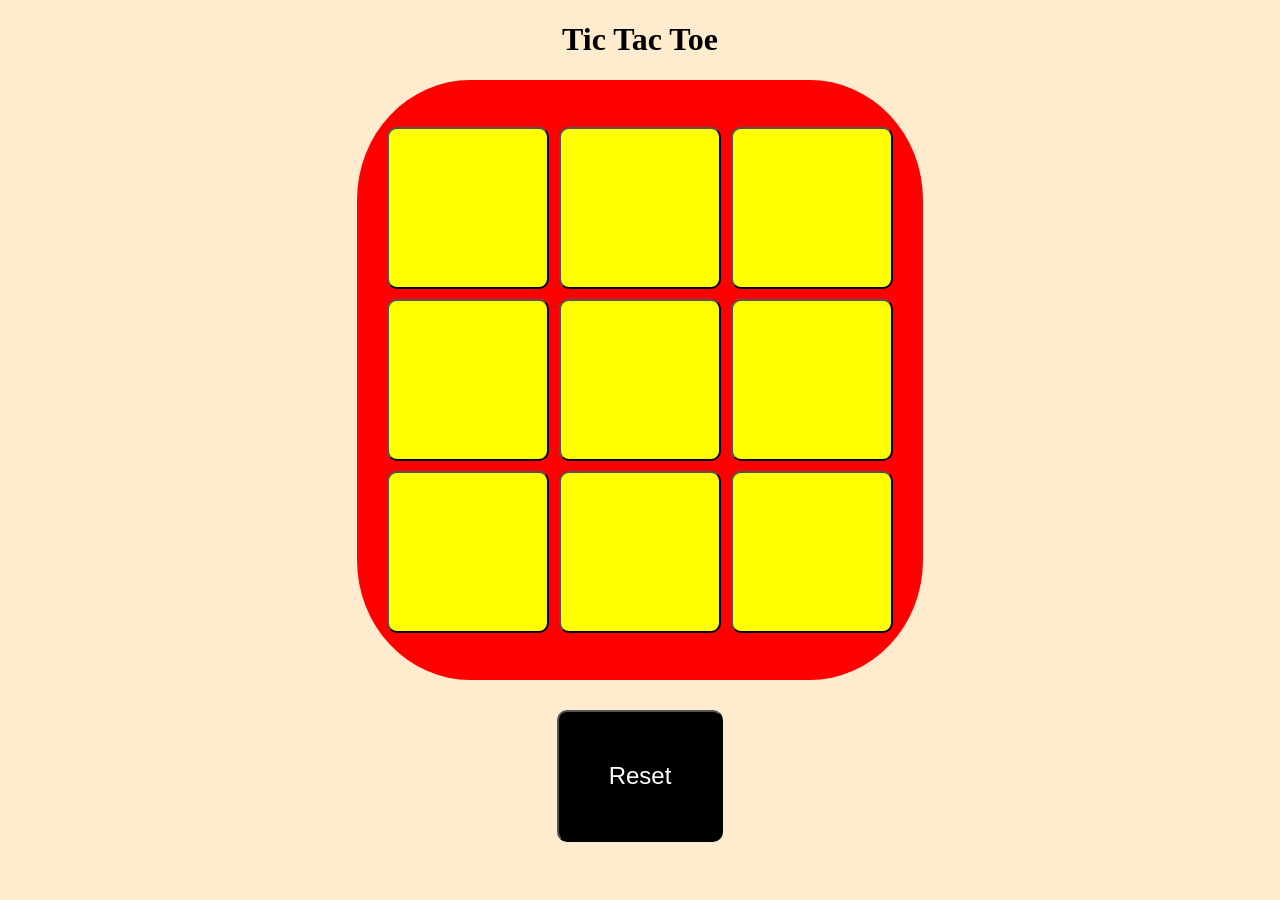
<file: TICTACTOE/index.html>
<!DOCTYPE html>
<html lang="en">
<head>
    <title>Tic Tac Toe</title>
    <link rel="stylesheet" href="style.css">
</head>
<body>

    <main>

        <h1> Tic Tac Toe </h1>
        <div id="container">
        <div class="game">
            <button type="button" class="box"></button>
            <button type="button" class="box"></button>
            <button type="button" class="box"></button>
            <button type="button" class="box"></button>
            <button type="button" class="box"></button>
            <button type="button" class="box"></button>
            <button type="button" class="box"></button>
            <button type="button" class="box"></button>
            <button type="button" class="box"></button>

        </div>
        </div>
                <button type="button" id="reset">Reset</button>

    </main>

    



<script src="app.js"></script>
</body>
</html>
</file>
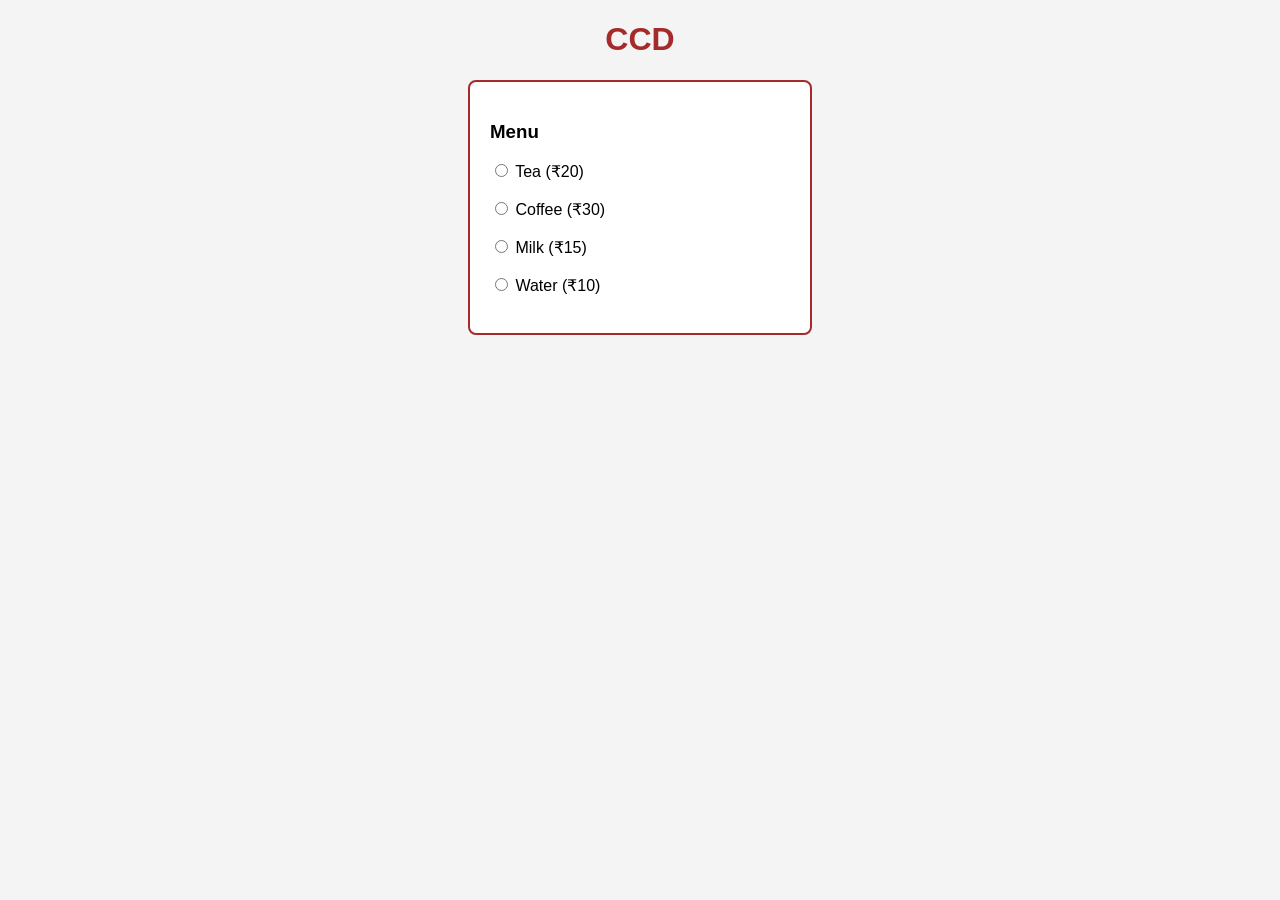
<file: CCDjs/ccd.html>
<!DOCTYPE html>
<html>
<head>
    <title>CCD</title>

    <style>
        body {
            font-family: Arial, sans-serif;
            background-color: #f4f4f4;
        }

        h1 {
            text-align: center;
            color: brown;
        }

        #container {
            width: 300px;
            margin: auto;
            background-color: white;
            padding: 20px;
            border-radius: 8px;
            border: 2px solid brown;
        }
    </style>
</head>

<body>

<h1>CCD</h1>

<div id="container">

    <h3>Menu</h3>

    <input type="radio" name="bev"
        onclick="document.write('Selected Beverage: Tea<br>Total Amount: ₹20')">
    Tea (₹20)<br><br>

    <input type="radio" name="bev"
        onclick="document.write('Selected Beverage: Coffee<br>Total Amount: ₹30')">
    Coffee (₹30)<br><br>

    <input type="radio" name="bev"
        onclick="document.write('Selected Beverage: Milk<br>Total Amount: ₹15')">
    Milk (₹15)<br><br>

    <input type="radio" name="bev"
        onclick="document.write('Selected Beverage: Water<br>Total Amount: ₹10')">
    Water (₹10)<br><br>

</div>

</body>
</html>
</file>
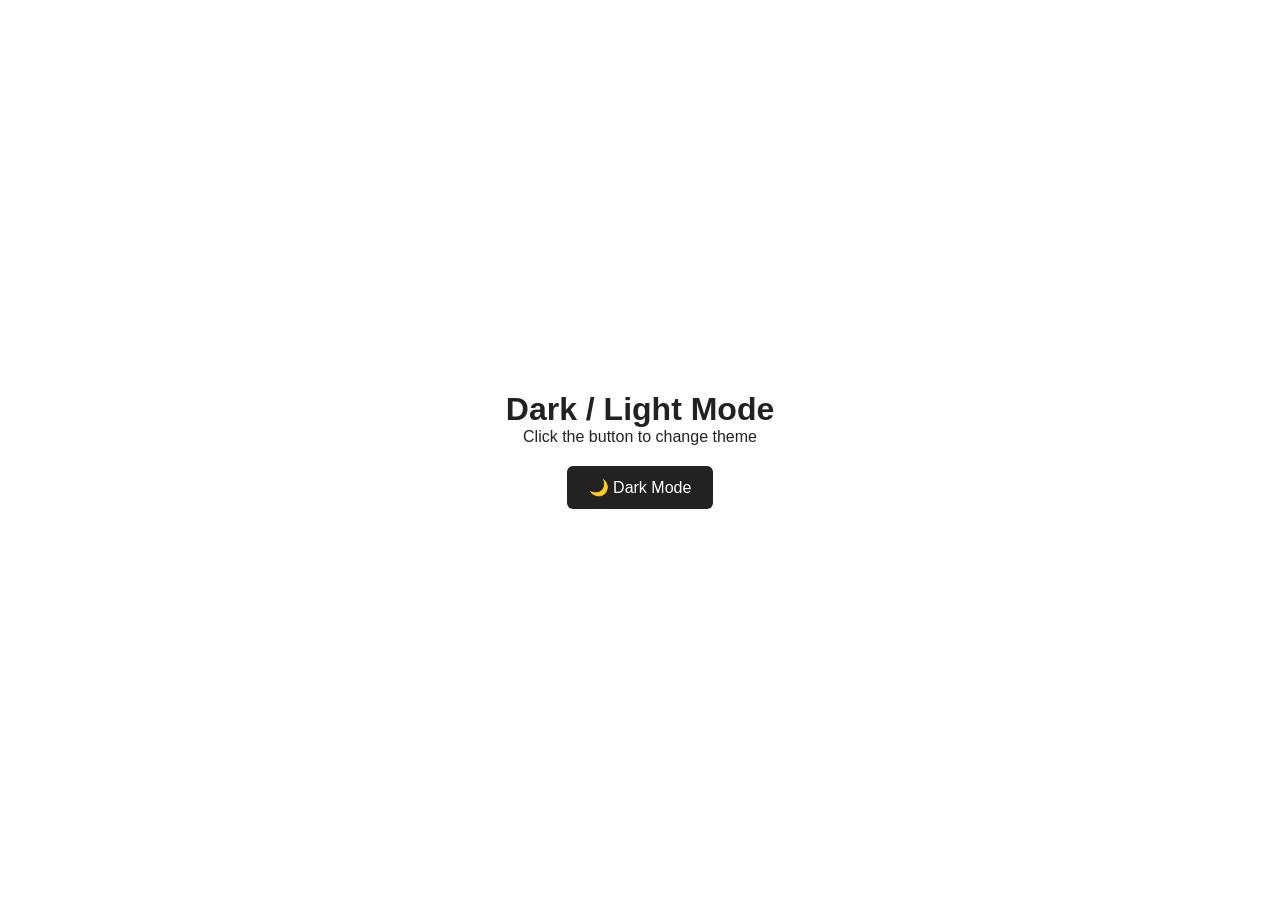
<file: Misc/2.html>
<!DOCTYPE html>
<html>
<head>
    <meta charset="UTF-8">
    <meta name="viewport" content="width=device-width, initial-scale=1.0">
    <title>Dark Mode Toggle</title>

    <!-- CSS -->
    <link rel="stylesheet" href="style.css">
    
</head>
<body>

    <div class="container">
        <h1>Dark / Light Mode</h1>
        <p>Click the button to change theme</p>

        <button id="themeBtn">🌙 Dark Mode</button>
    </div>

    <!-- JS (must be at bottom) -->
    <script src="script.js"></script>
</body>
</html>
</file>
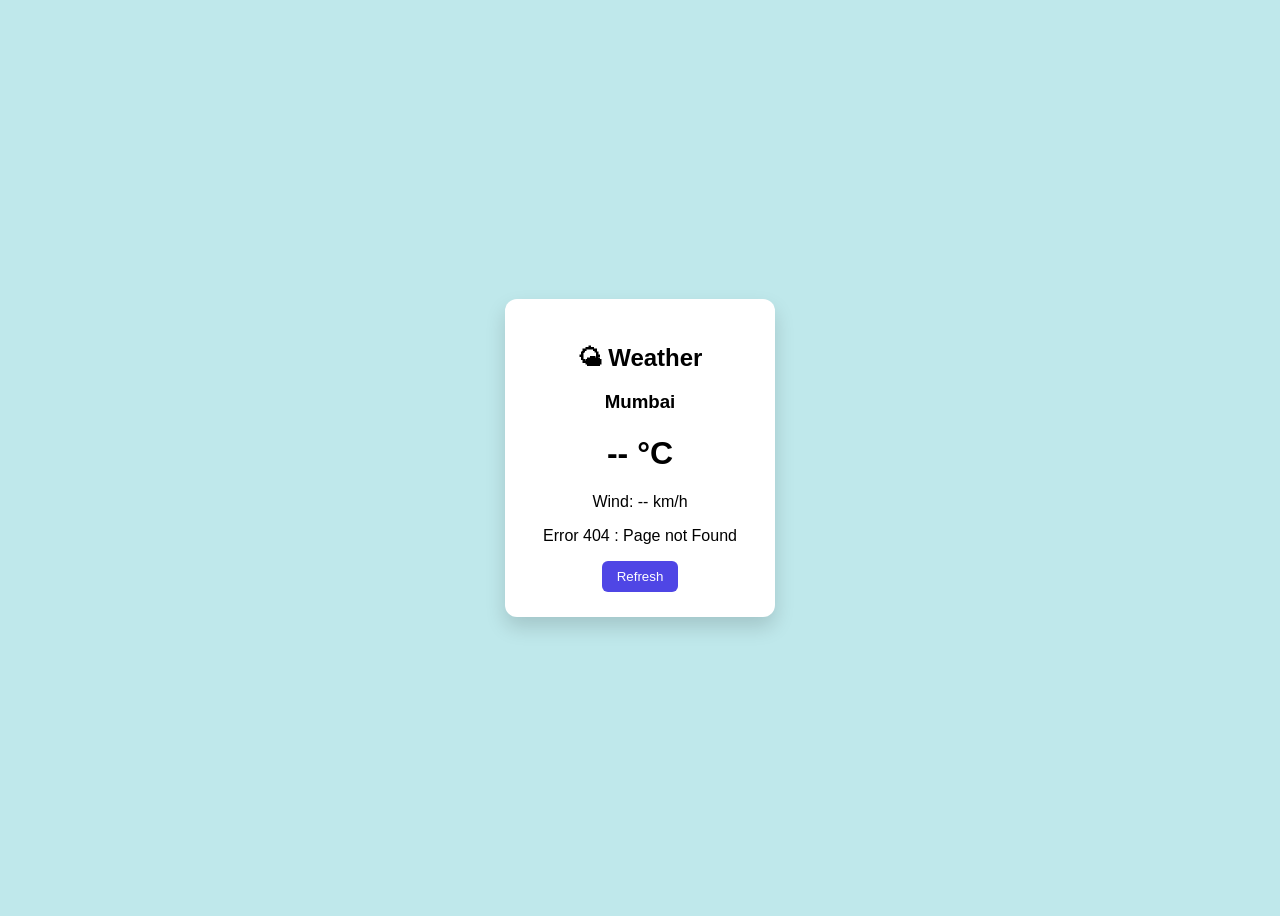
<file: Misc/async.html>
<!DOCTYPE html>
<html>
<head>
    <title>Weather App</title>
    <style>
        body {
    background: #bfe8eb;
    height: 100vh;
    display: flex;
    justify-content: center;
    align-items: center;
    font-family: Arial, sans-serif;
}

.card{
    background: white;
    padding: 25px;
    border-radius: 12px;
    text-align: center;
    width: 220px;
    box-shadow: 0 10px 20px rgba(0,0,0,0.15);
}

button {
    background: #4f46e5;
    color: white;
    border: none;
    padding: 8px 15px;
    border-radius: 6px;
    cursor: pointer;
}

/* --- Loading State --- */
#loader {
display: flex;
flex-direction: column;
align-items: center;
justify-content: center;
height: 300px;
width: 100%;
grid-column: 1 / -1;
}

.spinner {
width: 50px;
height: 50px;
border: 5px solid rgba(0, 0, 0, 0.1);
border-top-color: var(--mc-red);
border-radius: 50%;
animation: spin 1s linear infinite;
margin-bottom: 1rem;
}

@keyframes spin {
to {
transform: rotate(360deg);
}
}
    </style>
</head>
<body>

<div class="card">
    <h2>🌤 Weather</h2>
    <h3 id="city">Mumbai</h3>
    <h1 id="temp">-- °C</h1>
    <p id="wind">Wind: -- km/h</p>
    <p id="condition"></p>
    <button onclick="getWeather()">Refresh</button>
</div>

<div id="loader" style="display: none;"></div>


</div>

<script src="weather.js"></script>
</body>
</html>
</file>
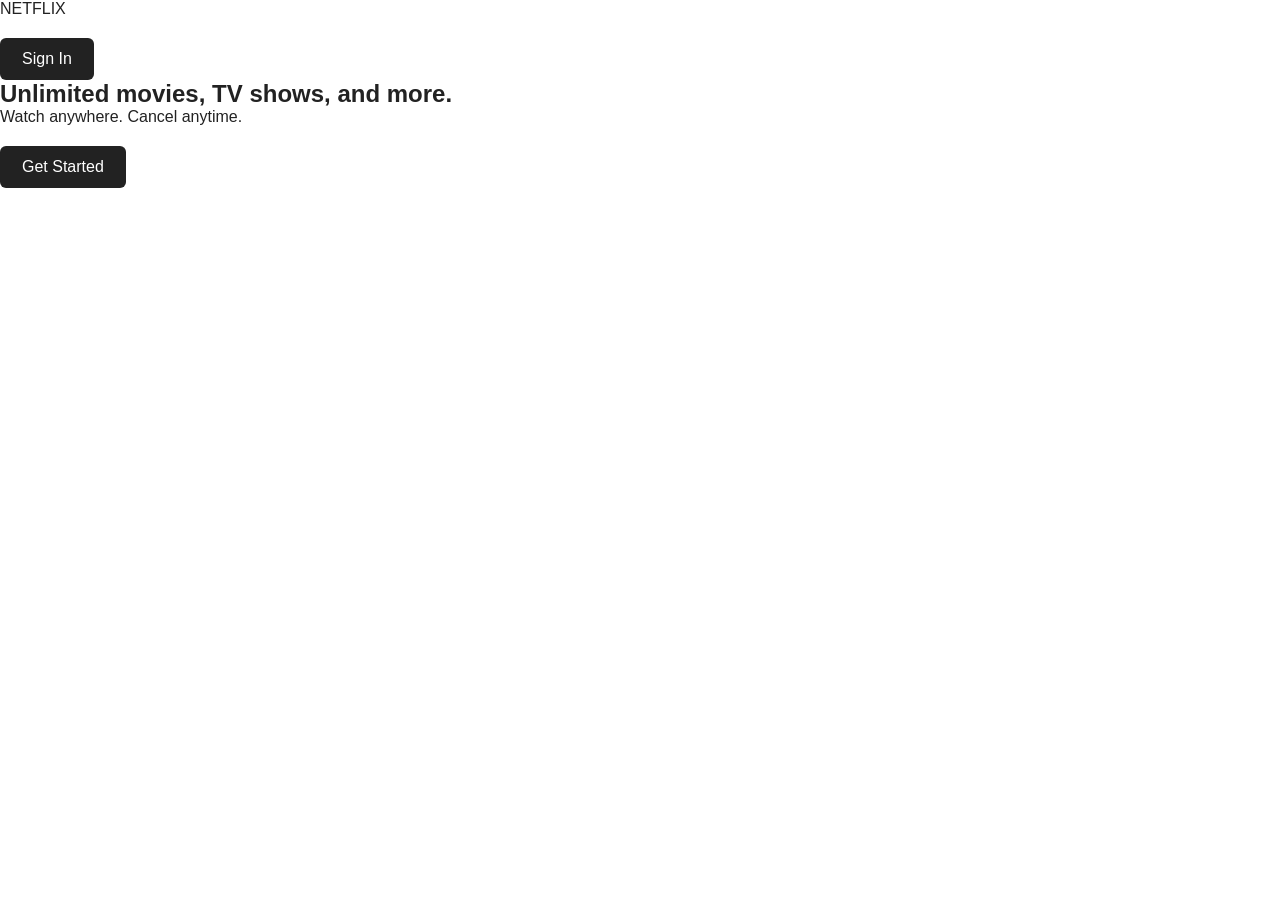
<file: Misc/netflix.html>
<!DOCTYPE html>
<html lang="en">
<head>
  <meta charset="UTF-8" />
  <title>Netflix</title>
  <link rel="stylesheet" href="style.css" />
</head>
<body>
  <header class="navbar">
    <div class="logo">NETFLIX</div>
    <button class="sign-in">Sign In</button>
  </header>

  <section class="hero">
    <h1>Unlimited movies, TV shows, and more.</h1>
    <p>Watch anywhere. Cancel anytime.</p>
    <button class="cta">Get Started</button>
  </section>
</body>
</html>
</file>
<file: TICTACTOE/style.css>
* {
    text-align: center;
    background-color: blanchedalmond;
}

#container{
    display: flex;
    justify-content: center;
    flex-wrap: wrap;
    height: 70vh;
}

.game{
    display: flex;
    flex-direction: column;
    flex-wrap: wrap;
    height: 60vmin;
    justify-content: center;
    padding: 30px 30px;
    background-color: red;
    gap: 10px;
    border-radius: 20%;
}

.box{
    height: 18vmin;
    width: 18vmin;
    padding: 10px 10px;
    background-color: yellow;
    border-radius: 10px;
    font-size: 10vh;
    text-align:center;
    color: black;
}

.box:hover{
    box-shadow: 2px 2px 5px;
}

#reset{
    padding: 50px;
    font-size: x-large;
    border-radius: 10px;
    color: white;
    background-color: black;


}

#reset:hover{
    box-shadow: 2px 2px 5px black;
    background-color: white;
    color: black;
}
</file>
<file: Misc/style.css>
/* RESET */
* {
    margin: 0;
    padding: 0;
    box-sizing: border-box;
}

/* LIGHT MODE (default) */
body {
    font-family: Arial, sans-serif;
    background-color: #ffffff;
    color: #222;
    transition: background-color 0.3s, color 0.3s;
}

.container {
    height: 100vh;
    display: flex;
    flex-direction: column;
    justify-content: center;
    align-items: center;
}

button {
    margin-top: 20px;
    padding: 12px 22px;
    font-size: 16px;
    cursor: pointer;
    border: none;
    border-radius: 6px;
    background-color: #222;
    color: #fff;
}

/* DARK MODE */
body.dark {
    background-color: #121212;
    color: #f1f1f1;
}

body.dark button {
    background-color: #f1f1f1;
    color: #121212;
}
</file>
